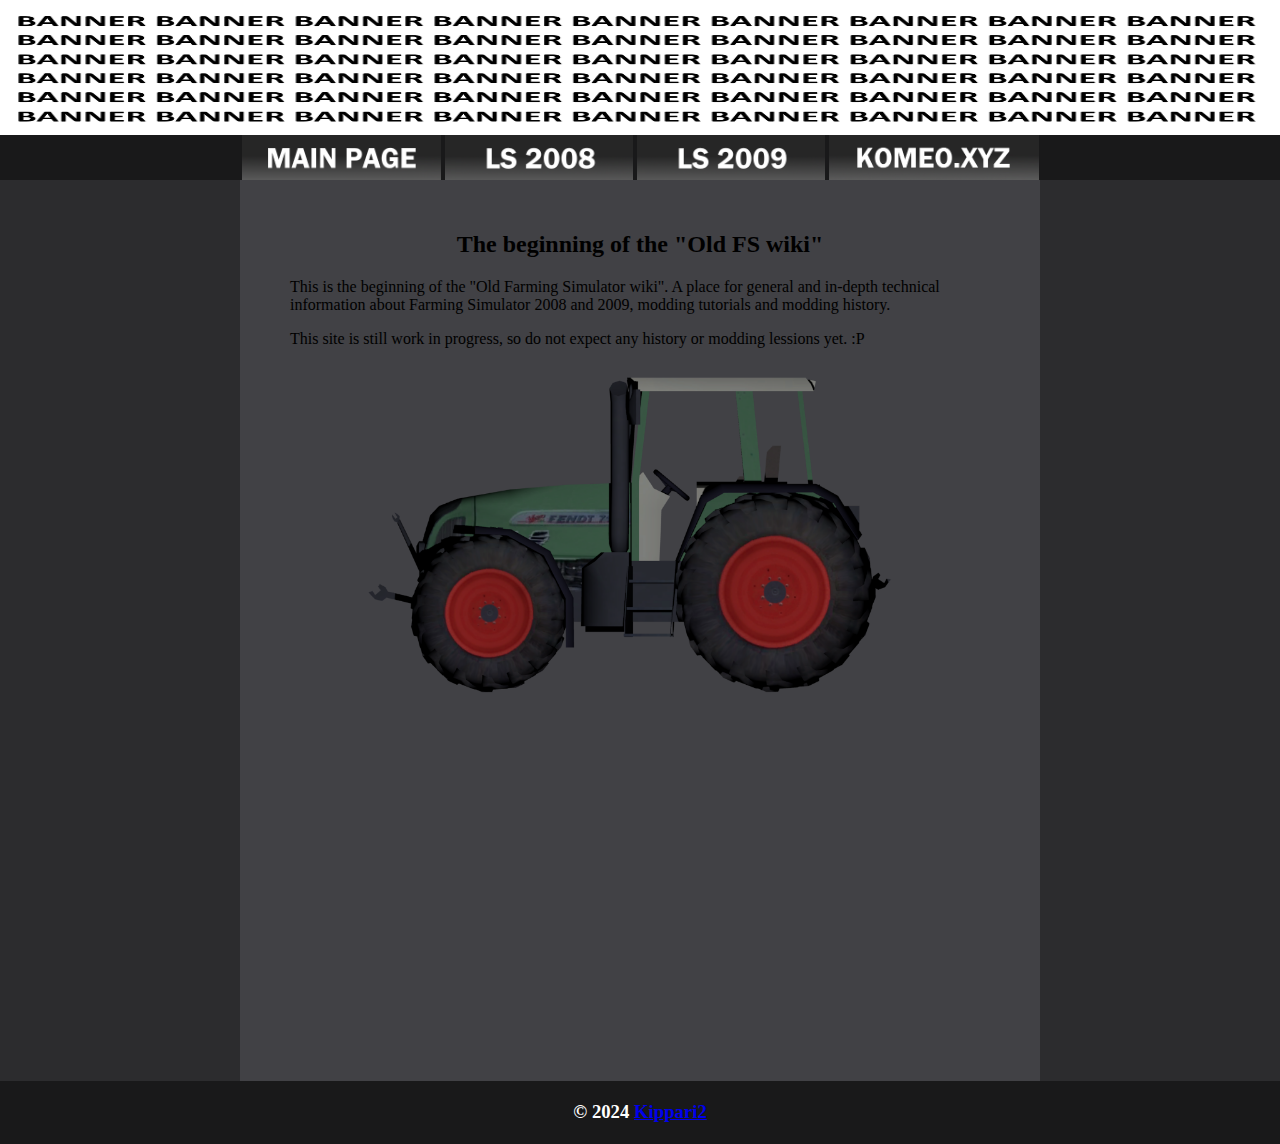
<file: Index.html>
<!DOCTYPE html>
<html>
	<head>
		<meta charset="UTF-8">
		<title>Old FS wiki</title>
		<link rel="stylesheet" href="Main.css">
		<link rel="stylesheet" href="Buttons.css">
	</head>
	<body>
		<div class="TopBar">
			<img class="Banner" src="Assets/UI/Banner.png" align="center">
			<div class="ButtonBox">
				<a href="#"><button class="MainButton"></button></a>
				<a href="ContentPages/Content08Main.html"><button class="LS08Button"></button></a>
				<a href="#"><button class="LS09Button"></button></a>
				<a href="https://komeo.xyz/ls2009mods/"><button class="KomeoButton"></button></a>
			</div>
		</div>
		<div class="ContentBackground">
			<div class="ContentBox" id="Content1">
				<h2><b>The beginning of the "Old FS wiki"</b></h2>
				<p>This is the beginning of the "Old Farming Simulator wiki". A place for general and in-depth technical information about Farming Simulator 2008 and 2009, modding tutorials and modding history.</p>
				<p>This site is still work in progress, so do not expect any history or modding lessions yet. :P</p>
				<img class="Center" src="Assets/Images/fendt2008.png">
			</div>
		</div>
		<footer>
			<h3>© 2024 <a href="#">Kippari2</a></h3>
		<footer>
	</body>
</html>
</file>
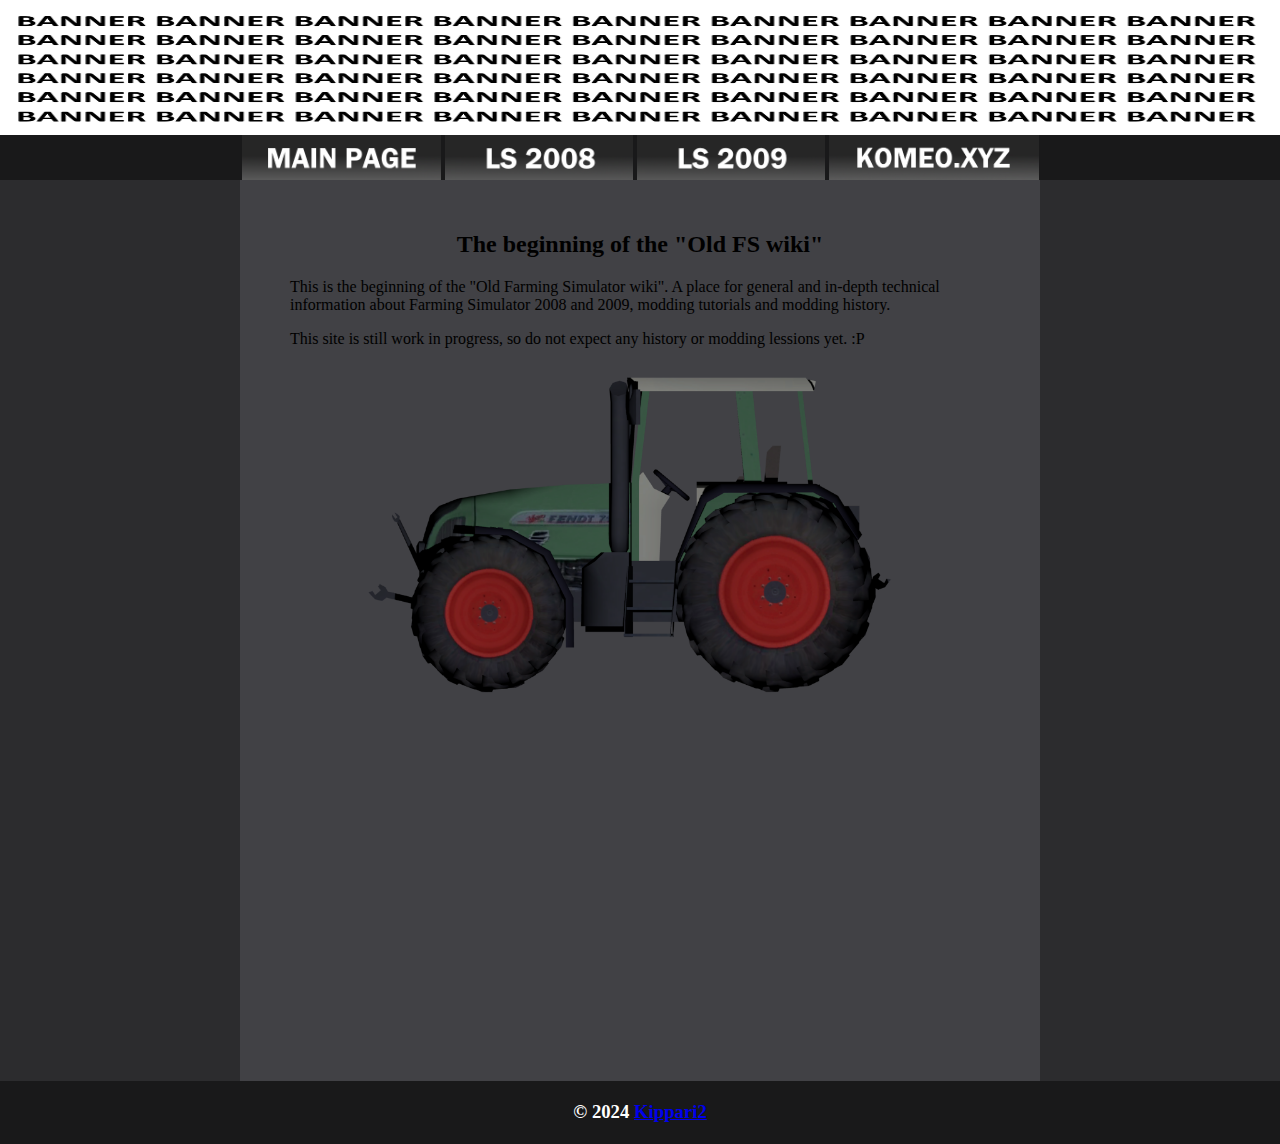
<file: index.html>
<!DOCTYPE html>
<html>
	<head>
		<meta charset="UTF-8">
		<title>Old FS wiki</title>
		<link rel="stylesheet" href="Main.css">
		<link rel="stylesheet" href="Buttons.css">
	</head>
	<body>
		<div class="TopBar">
			<img class="Banner" src="Assets/UI/Banner.png" align="center">
			<div class="ButtonBox">
				<a href="#"><button class="MainButton"></button></a>
				<a href="ContentPages/Content08Main.html"><button class="LS08Button"></button></a>
				<a href="ContentPages/Content09Main.html"><button class="LS09Button"></button></a>
				<a href="https://komeo.xyz/ls2009mods/"><button class="KomeoButton"></button></a>
			</div>
		</div>
		<div class="ContentBackground">
			<div class="ContentBox" id="Content1">
				<h2><b>The beginning of the "Old FS wiki"</b></h2>
				<p>This is the beginning of the "Old Farming Simulator wiki". A place for general and in-depth technical information about Farming Simulator 2008 and 2009, modding tutorials and modding history.</p>
				<p>This site is still work in progress, so do not expect any history or modding lessions yet. :P</p>
				<img class="Center" src="Assets/Images/fendt2008.png">
			</div>
		</div>
		<footer>
			<h3>© 2024 <a href="#">Kippari2</a></h3>
		<footer>
	</body>
</html>
</file>
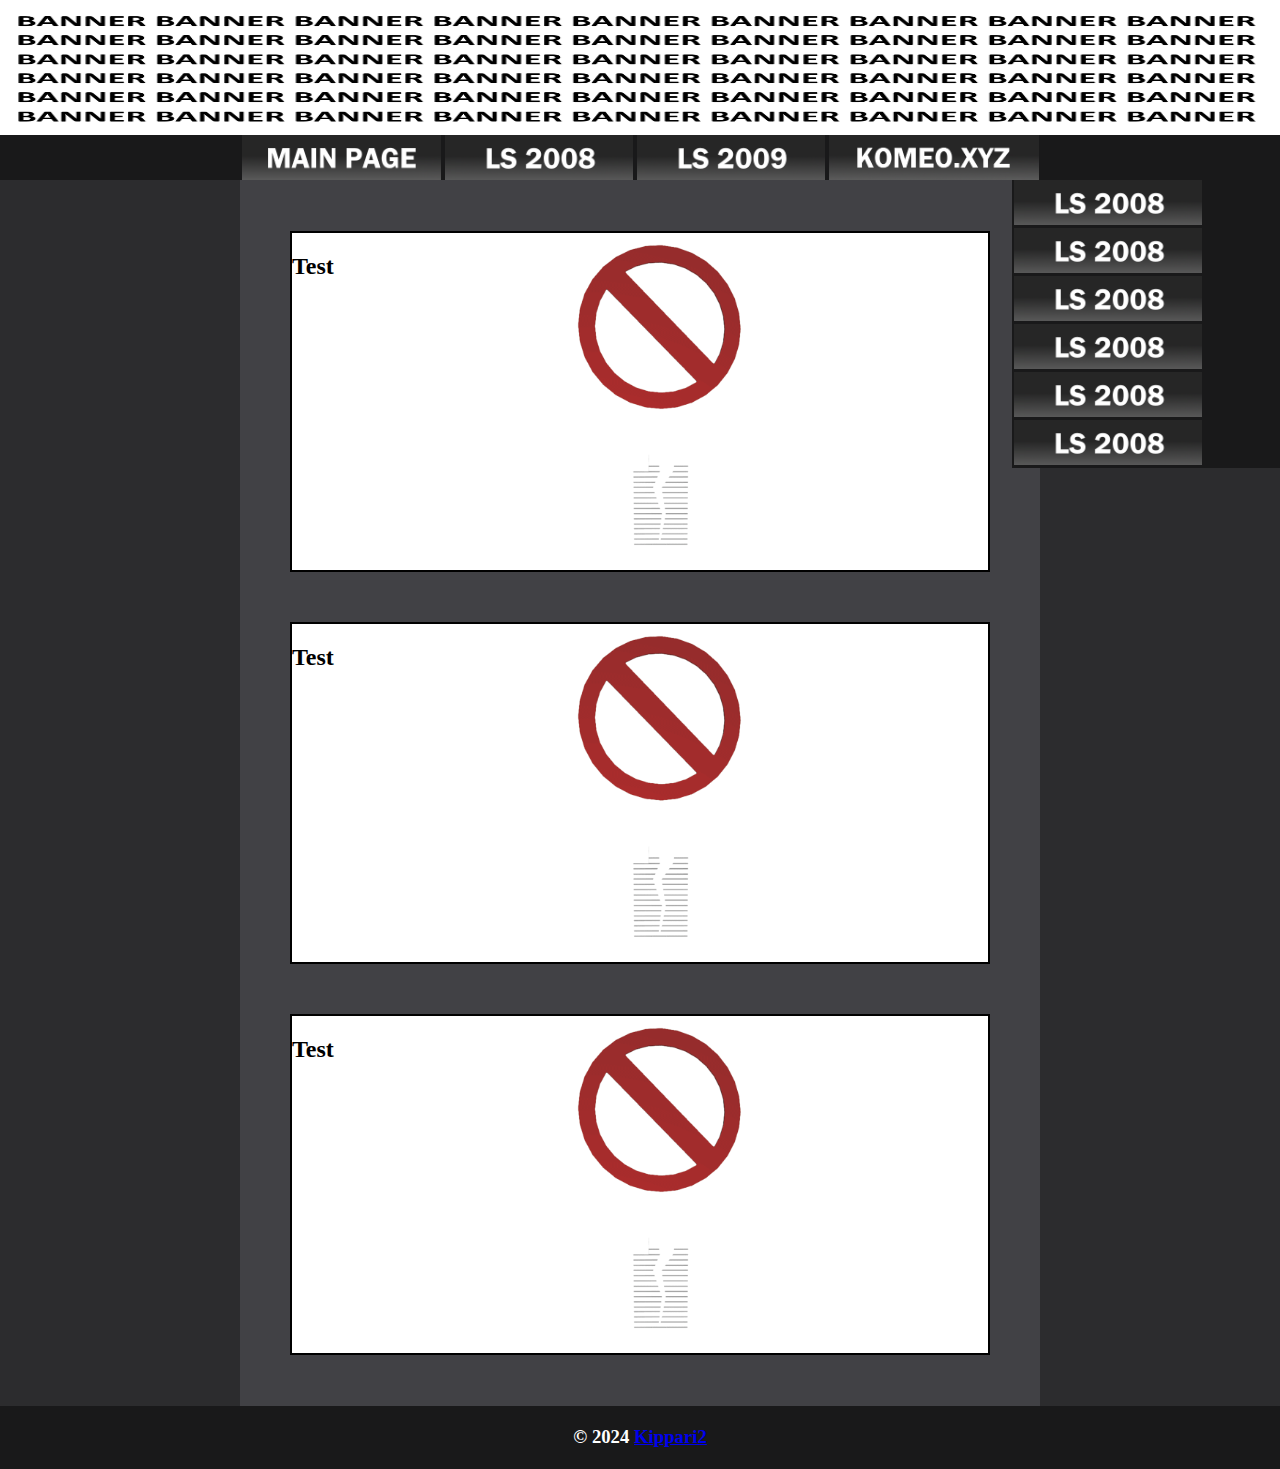
<file: ContentPages/Content08Main.html>
<!DOCTYPE html>
<html>
	<head>
		<meta charset="UTF-8">
		<title>Old FS wiki</title>
		<link rel="stylesheet" href="ContentPage.css">
		<link rel="stylesheet" href="../Buttons.css">
	</head>
	<body>
		<div class="TopBar">
			<img class="Banner" src="../Assets/UI/Banner.png" align="center">
			<div class="ButtonBox">
				<a href="https://kippari2.github.io/OldFarmingSimulatorWiki/index.html"><button class="MainButton"></button></a>
				<a href="#"><button class="LS08Button"></button></a>
				<a href="#"><button class="LS09Button"></button></a>
				<a href="https://komeo.xyz/ls2009mods/"><button class="KomeoButton"></button></a>
			</div>
		</div>
		<div class="SideBar">
			<a href="General information"><button class="LS08Button"></button></a>
			<a href="Technical information"><button class="LS08Button"></button></a>
			<a href="Modding history"><button class="LS08Button"></button></a>
			<a href="Modding tutorials"><button class="LS08Button"></button></a>
			<a href="Mod images"><button class="LS08Button"></button></a>
			<a href="In-game screenshots"><button class="LS08Button"></button></a>
		</div>
		<div class="ContentBackground">
			<div class="ContentBox" id="Content1">
				<h2><b>Test</b></h2>
				<img class="Center" src="../Assets/UI/AccessDenied.gif" align="center">
			</div>
			<div class="ContentBox" id="Content2">
				<h2><b>Test</b></h2>
				<img class="Center" src="../Assets/UI/AccessDenied.gif" align="center">
			</div>
			<div class="ContentBox" id="Content3">
				<h2><b>Test</b></h2>
				<img class="Center" src="../Assets/UI/AccessDenied.gif" align="center">
			</div>
		</div>
		<footer>
			<h3>© 2024 <a href="#">Kippari2</a></h3>
		<footer>
	</body>
</html>
</file>
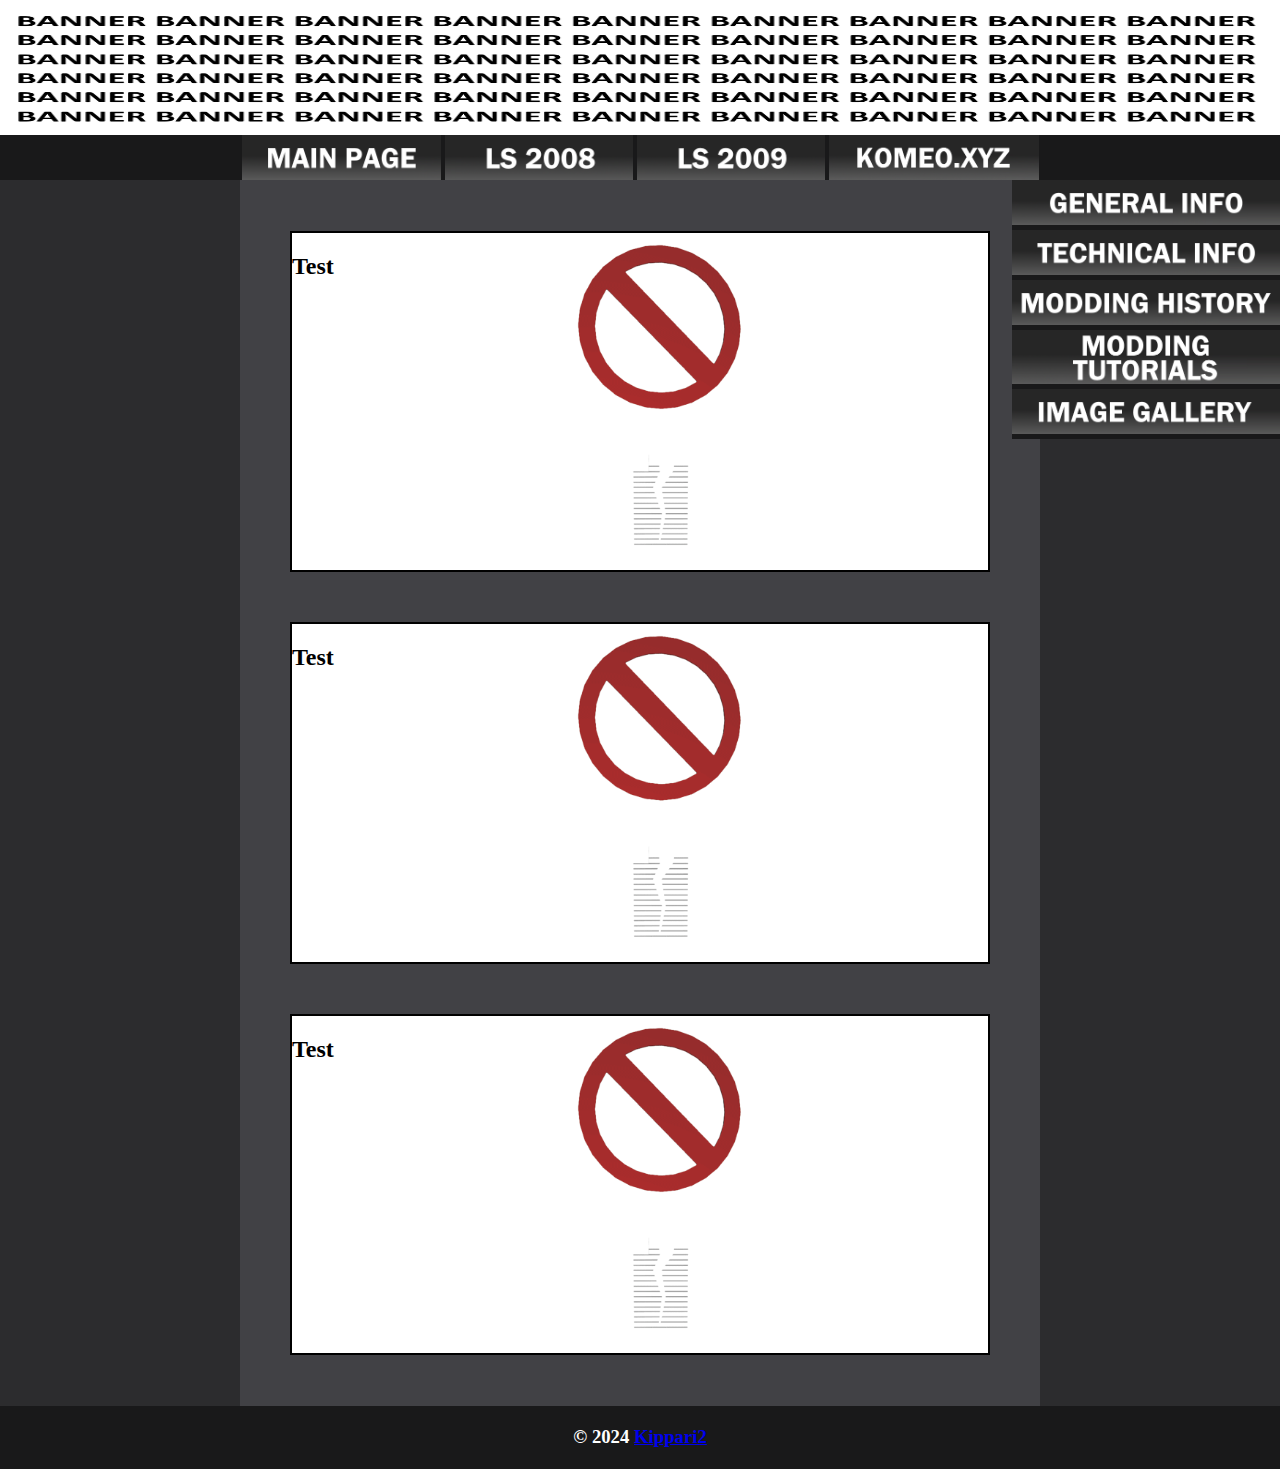
<file: ContentPages/Content09Main.html>
<!DOCTYPE html>
<html>
	<head>
		<meta charset="UTF-8">
		<title>Old FS wiki - 09</title>
		<link rel="stylesheet" href="ContentPage.css">
		<link rel="stylesheet" href="../Buttons.css">
		<link rel="stylesheet" href="DropdownMenus.css">
	</head>
	<body>
		<div class="TopBar">
			<img class="Banner" src="../Assets/UI/Banner.png" align="center">
			<div class="ButtonBox">
				<a href="https://kippari2.github.io/OldFarmingSimulatorWiki/index.html"><button class="MainButton"></button></a>
				<a href="Content08Main.html"><button class="LS08Button"></button></a>
				<a href="#"><button class="LS09Button"></button></a>
				<a href="https://komeo.xyz/ls2009mods/"><button class="KomeoButton"></button></a>
			</div>
		</div>
		<div class="SideBar">
			<div class="DropdownMenus">
				<li class="D1">
					<div class="DropdownButton" id="GeneralInfoButton"></div>
					<ul class="GeneralInfoMenu">
						<li><a href="LS">Landwirtschafts Simulator</a></li>
						<li><a href="FS">Farming Simulator</a></li>
						<li><a href="SF">Symulator Farmy</a></li>
						<li><a href="TZS">Traktor Zetor Simulator</a></li>
						<li><a href="TSS">Traktor Simulator Srbija</a></li>
					</ul>
				</li>
				<li class="D2">
					<div class="DropdownButton" id="TechnicalInfoButton"></div>
					<ul class="TechnicalInfoMenu">
						<li><a href="Idk">Idk</a></li>
						<li><a href="NewZealand">Lmao</a></li>
					</ul>
				</li>
				<li class="D3">
					<div class="DropdownButton" id="ModdingHistoryButton"></div>
					<ul class="ModdingHistoryMenu">
						<li><a href="Idk">Idk</a></li>
						<li><a href="NewZealand">Lmao</a></li>
					</ul>
				</li>
				<li class="D4">
					<div class="DropdownButton" id="ModdingTutorialsButton"></div>
					<ul class="ModdingTutorialsMenu">
						<li><a href="Idk">Idk</a></li>
						<li><a href="NewZealand">Lmao</a></li>
					</ul>
				</li>
				<li class="D5">
					<div class="DropdownButton" id="ImageGalleryButton"></div>
					<ul class="ImageGalleryMenu">
						<li><a href="Modimages">Mod images</a></li>
						<li><a href="Mapimages">Map images</a></li>
						<li><a href="WIPimages">WIP images</a></li>
					</ul>
				</li>
			</div>
		</div>
		<div class="ContentBackground">
			<div class="ContentBox" id="Content1">
				<h2><b>Test</b></h2>
				<img class="Center" src="../Assets/UI/AccessDenied.gif" align="center">
			</div>
			<div class="ContentBox" id="Content2">
				<h2><b>Test</b></h2>
				<img class="Center" src="../Assets/UI/AccessDenied.gif" align="center">
			</div>
			<div class="ContentBox" id="Content3">
				<h2><b>Test</b></h2>
				<img class="Center" src="../Assets/UI/AccessDenied.gif" align="center">
			</div>
		</div>
		<footer>
			<h3>© 2024 <a href="#">Kippari2</a></h3>
		<footer>
	</body>
</html>
</file>
<file: Main.css>
/*
Creation date: 13.7.2024
Modification date: 13.7.2024

There are still inconsistancies between Main and Content, as I'm trying to find a porper solution for the page layout.
*/

html{
	height: 100%;
}

body{
	margin: 0;
	height: 100%;
	background-color: #2c2c2e;
}

h3{
	text-align: center;
	color: white;
}

h2{
	text-align: center;
}

footer{
	padding: 1px;
	background-color: #19191a;
}

.TopBar{
	height: 180px;
	width: 100%;
	background-color: #19191a; /*232324*/
	z-index: 1;
	position: fixed;
	top: 0;
}

.TopBar img{
	width: 100%;
	height: 75%;
}

.ButtonBox{
	display: flex;
	justify-content: center;
	align-items: center;
}

.ContentBackground{
	width: 800px;
	height: 100%;
	margin-left: auto;
	margin-right: auto;
	margin-top: 180px;
	padding-top: 1px;
	background-color: #414145;
	/*justify-content: space-between;*/
}

.ContentBox{
	display: block;
	margin: 50px;
}

.Center{
	display: block;
	margin: auto;
	width: 600px;
}
</file>
<file: Buttons.css>
/*
Creation date: 13.7.2024
Modification date: 14.7.2024

It was probably not the best solution to use images for buttons, but hey, we got the tractor now!!!
*/

.MainButton{
    margin-left: 2px;
	margin-right: 2px;
    cursor: pointer;
    border: none;
    width: 199px;
    height: 45px;
	background: url(Assets/UI/MainButton.png);
	background-size: cover;
}

.MainButton:hover{
    background: url(Assets/UI/MainButtonActive.png);
	background-size: cover;
	width: 222px;
	height: 45px;
}

.LS08Button{
    margin-left: 2px;
	margin-right: 2px;
    cursor: pointer;
    border: none;
    width: 188px;
    height: 45px;
	background: url(Assets/UI/LS08Button.png);
	background-size: cover;
}

.LS08Button:hover{
    background: url(Assets/UI/LS08ButtonActive.png);
	background-size: cover;
}

.LS09Button{
	margin-left: 2px;
	margin-right: 2px;
    cursor: pointer;
    border: none;
    width: 188px;
    height: 45px;
	bottom: 0;
	background: url(Assets/UI/LS09Button.png);
	background-size: cover;
}

.LS09Button:hover{
    background: url(Assets/UI/LS09ButtonActive.png);
	background-size: cover;
}

.KomeoButton{
	margin-left: 2px;
	margin-right: 2px;
    cursor: pointer;
    border: none;
    width: 210px;
    height: 45px;
	bottom: 0;
	background: url(Assets/UI/KomeoButton.png);
	background-size: cover;
}

.KomeoButton:hover{
    background: url(Assets/UI/KomeoButtonActive.png);
	background-size: cover;
	width: 235px;
	height: 45px;
}

.DropdownButton{
    cursor: pointer;
    border: none;
    width: 268px;
    height: 45px;
}

#GeneralInfoButton{
	background: url(Assets/UI/GIButton.png);
	background-size: cover;
}

.D1:hover #GeneralInfoButton{
	background: url(Assets/UI/GIButtonActive.png);
	background-size: cover;
}

#TechnicalInfoButton{
	background: url(Assets/UI/TIButton.png);
	background-size: cover;
}

.D2:hover #TechnicalInfoButton{
	background: url(Assets/UI/TIButtonActive.png);
	background-size: cover;	
}

#ModdingHistoryButton{
	background: url(Assets/UI/MHButton.png);
	background-size: cover;
}

.D3:hover #ModdingHistoryButton{
	height: 54px;
	background: url(Assets/UI/MHButtonActive.png);
	background-size: cover;
}

#ModdingTutorialsButton{
	height: 54px;
	background: url(Assets/UI/MTButton.png);
	background-size: cover;
}

.D4:hover #ModdingTutorialsButton{
	height: 54px;
	background: url(Assets/UI/MTButtonActive.png);
	background-size: cover;
}

#ImageGalleryButton{
	background: url(Assets/UI/IGButton.png);
	background-size: cover;
}

.D5:hover #ImageGalleryButton{
	background: url(Assets/UI/IGButtonActive.png);
	background-size: cover;
}
</file>
<file: ContentPages/ContentPage.css>
/*
Creation date: 13.7.2024
Modification date: 14.7.2024
*/

html{
	height: 100vh; /*Body overflows html and I don't know hot to fix it.*/
}

body{
	margin: 0;
	min-height: 100%;
	background-color: #2c2c2e;
}

h3{
	text-align: center;
	color: white;
}

h2
{
	text-align: center;
}

footer{
	padding: 1px;
	background-color: #19191a;
}

.TopBar{
	height: 180px;
	width: 100%;
	background-color: #19191a; /*232324*/
	z-index: 1;
	position: fixed;
	top: 0;
}

.TopBar img{
	width: 100%;
	height: 75%;
}

.ButtonBox{
	display: flex;
	justify-content: center;
	align-items: center;
}

.SideBar {
	/*height: 100%;
	display: inline-block;*/
	width: 268px; /*276*/
	position: fixed;
	/*z-index: 1;  Stay on top
	top: 0;  Stay at the top */
	right: 0;
	background-color: #19191a; /* Black */
	overflow-x: hidden; /* Disable horizontal scroll */
	/*padding-top: 20px;*/
	/*padding-bottom: 1px;*/
}

/*.SideBar a {
  display: block;
}

.DropdownMenus {
	position: absolute;
	left: 0;
}*/

.ContentBackground{
	width: 800px;
	height: 100%;
	margin-left: auto;
	margin-right: auto;
	margin-top: 180px;
	padding-bottom: 1px;
	padding-top: 1px;
	background-color: #414145;
}

.ContentBox{
	display: flex;
	margin: 50px;
	border-style: solid;
	border-width: 2px;
	border-color: black;
	background-color: white;
	justify-content: center;
}

.ContentBox img{
}

.Center{
	display: block;
	margin: auto;
	width: 600px;
}
</file>
<file: ContentPages/DropdownMenus.css>
/*
Creation date: 14.7.2024
Modification date: 14.7.2024
*/

.DropdownMenus {
	font-family: Franklin Gothic Medium;
	font-size: 20px;
}

.DropdownMenus a:link { 
	text-decoration: none;
	color: white;
} 

.DropdownMenus a:visited { 
	text-decoration: none; 
} 

.DropdownMenus a:hover { 
	text-decoration: none;
	color: #2f82e0;
} 

.DropdownMenus a:active { 
	text-decoration: none; 
}

div li {
	display: inline-block;
	position: relative;
}

div li .DropdownButton {
	display: block;
}

div li ul.GeneralInfoMenu {
	width: 100%;
	position: relative;
	display: none;
	margin-top: 0px;
	margin-bottom: 3px;
	padding: 1px;
}

div li ul.GeneralInfoMenu li {
	display: block;
}

div li:hover ul.GeneralInfoMenu {
	display: inline-block;
}

div li ul.TechnicalInfoMenu li {
	display: block;
}

div li ul.TechnicalInfoMenu {
	width: 100%;
	position: relative;
	display: none;
	margin-top: 0px;
	margin-bottom: 3px;
	padding: 1px;
}

div li:hover ul.TechnicalInfoMenu {
	display: inline-block;
}

div li ul.ModdingHistoryMenu li {
	display: block;
}

div li ul.ModdingHistoryMenu {
	width: 100%;
	position: relative;
	display: none;
	margin-top: 0px;
	margin-bottom: 3px;
	padding: 1px;
}

div li:hover ul.ModdingHistoryMenu {
	display: inline-block;
}

div li ul.ModdingTutorialsMenu li {
	display: block;
}

div li ul.ModdingTutorialsMenu {
	width: 100%;
	position: relative;
	display: none;
	margin-top: 0px;
	margin-bottom: 3px;
	padding: 1px;
}

div li:hover ul.ModdingTutorialsMenu {
	display: inline-block;
}

div li ul.ImageGalleryMenu li {
	display: block;
}

div li ul.ImageGalleryMenu {
	width: 100%;
	position: relative;
	display: none;
	margin-top: 0px;
	margin-bottom: 3px;
	padding: 1px;
}

div li:hover ul.ImageGalleryMenu {
	display: inline-block;
}

div li ul li {
	padding: 2px;
}
</file>
